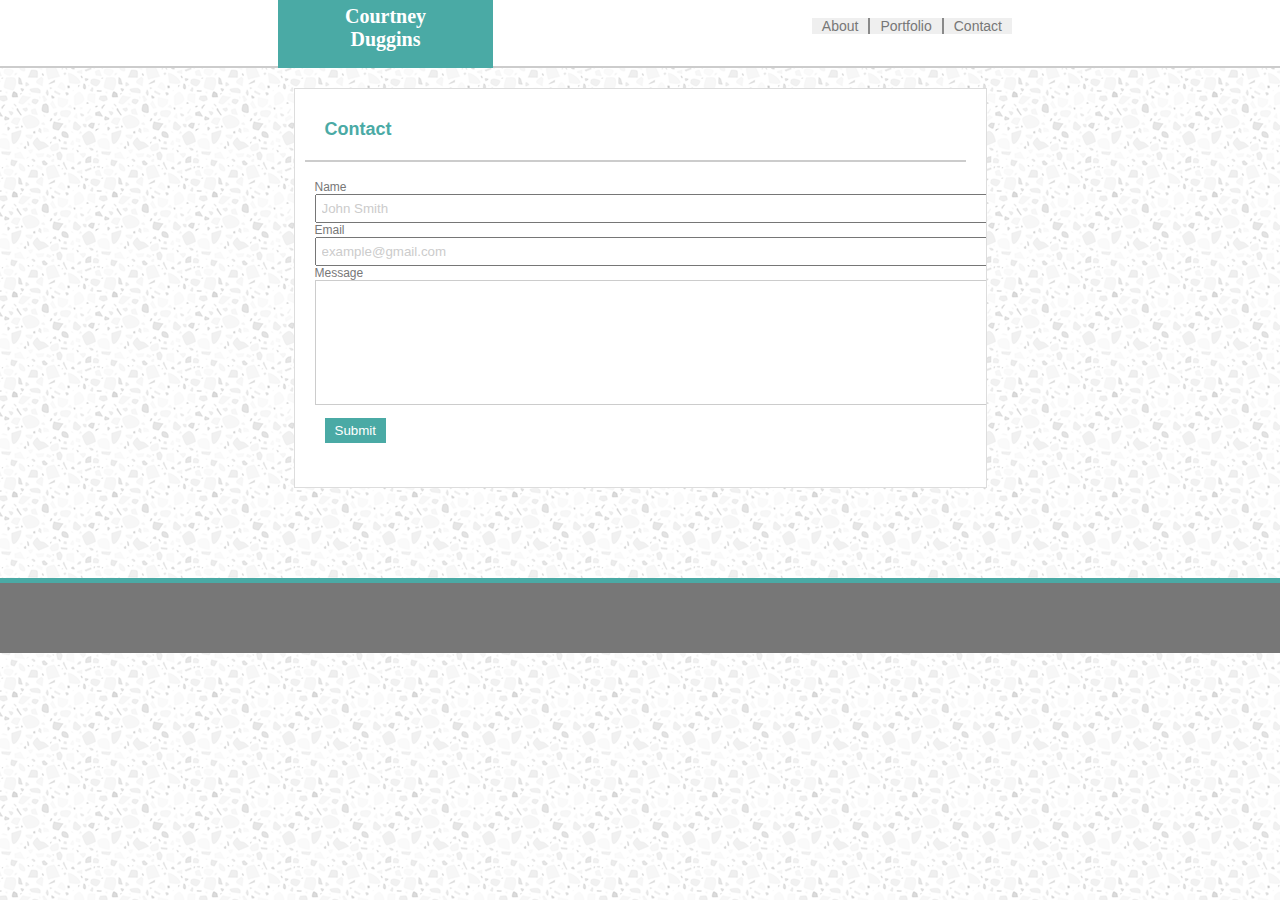
<file: contact.html>
<!DOCTYPE html>
<html lang="en">

<head>
    <meta charset="UTF-8">
    <meta name="viewport" content="width=device-width, initial-scale=1.0">
    <meta http-equiv="X-UA-Compatible" content="ie=edge">
    <link rel="stylesheet" href="assets/css/style.css">
    <title>Contact</title>
</head>

<body>
    <header>

        <h1> Courtney
            <br> Duggins </h1>

        <button class="btn Contact">
            <a href="contact.html">Contact</a>
        </button>
        <button class="btn Portfolio">
            <a href="portfolio.html">Portfolio</a>
        </button>
        <button class="btn About">
            <a href="index.html">About</a>
        </button>

    </header>

    <section id="form">
    
        <h3>Contact</h3>
    
        <form action="/action_page.php" target="_blank">
            Name
            <br>
            <input type="text" name="First Name Last Name" id="Name" Value="John Smith">
            <br> Email
            <br>
            <input type="text" name="Email" id="Email" value="example@gmail.com">
            <br> Message
            <br>
            <textarea name="Message" id="Message" rows="5"></textarea>
            <br>

            <input type="submit" id="submit" value="Submit">
    
    
        </form>
    </section>

    <footer class=#></footer>
</body>

</html>
</file>
<file: assets/css/style.css>
* {box-sizing: border-box;

}

body {
    background-image: url(../images/light-grey-terrazzo.png);
    background-repeat: repeat;
}

header {
    border-bottom: solid;
    border-bottom-color: #cccccc;
    border-width: 2px;
    background-color: #ffffff;
    position: relative;
    height: 70px;
    margin-top: -10px;
    margin-bottom: 0px;
    margin-right: -10px;
    margin-left: -10px;
    
}

h1 {
    float: left;
    background-color: #4aaaa5;
    position: absolute;
    margin:-10px 280px;
    color: #ffffff;
    font-family: Georgia, 'Times New Roman', Times, serif;
    font-size: 20px;
    text-align: center;
    padding: 17px;
    width: 215px;
    
    
}

.btn {
    float: right;
    /* margin-left: 200px; */
    /* text-align: center; */
    padding: 0px 10px;
    border-bottom: 0px;
    border-top: 0px;
    border-left: 0px;
    border-color: #dddddd;
    margin-top: 20px;
    
    
}

.Contact {
    border-right: 0px;
    margin-right: 270px;
}

a:link{
    text-decoration: none;
    color: #777777;
    font-size: 14px;
}
a:visited
{
    text-decoration: none;
    color: #777777;
    font-size: 14px;
}

#main {
    position: relative;
    background-color: #ffffff;
    width: 690px;
    height: 375px;
    border-style: solid;
    border-color: #dddddd;
    border-width: 1px;
    margin: 20px auto;
    padding: 20px;
    overflow: auto;
}

#Images {
    position: relative;
    background-color: #ffffff;
    width: 693px;
    height: 625px;
    border-style: solid;
    border-color: #dddddd;
    border-width: 1px;
    margin: 20px auto;
    padding: 20px;
    overflow: auto;
}

h2, h3, h4 {
    color: #4aaaa5;
    padding:20px;
    margin-top: -10px;
    border-style: solid;
    border-color: #cccccc;
    border-width: 2px;
    border-right: 0px;
    border-left: 0px;
    border-top: 0px;

}

.Left {
    float: left;
    margin-right: 20px;
}

/* .Right {
    float:right;
} */

#ProPic {
    float: left;
    margin-left: -10px;
    margin-right: 10px;
    margin-bottom: 10px;
    padding: 10px;
    width: 200px;
    height: 150px;
} 

p {
    /* float: right; */
    /* position: absolute; */
    /* overflow: auto; */
    font-family: Arial, Helvetica, sans-serif;
    color: #777777;
    line-height: 25px;
}

#form {
    color: #777777;
    font-family: Arial, Helvetica, sans-serif;
    font-size: 12px;
    position: relative;
    background-color: #ffffff;
    width: 693px;
    height: 400px;
    border-style: solid;
    border-color: #dddddd;
    border-width: 1px;
    margin: 20px auto;
    padding: 20px;
    overflow: auto;
}

h3, h4 {
    font-size: 18px;
    margin-left: -10px
}

input {
    color: #cccccc;
    font-family: Arial, Helvetica, sans-serif;
    padding: 5px;
}
textarea {
    width: 682px;
    height: 125px;
}

#Name, #Email {
    padding-right: 550px;
}

#Message {
    border-color: #cccccc;
}

#submit {
    background-color: #4aaaa5;
    color: #ffffff;
    padding: 5px 10px;
    border: 0px;
    margin: 10px 10px -10px 10px;
}

.container {
    position: relative;
    /* display: inline-block; */
    font-family: Georgia, 'Times New Roman', Times, serif;
    font-size: 14px;

}

img {
    width: 174px;
    height: 175px;
    margin-bottom: 20px;
}

#top-left {
    position: absolute;
    float: left;
    background-color: #4aaaa5;
    color: #ffffff;
    text-align: center;
    padding: 14px 56px;
    top: 125px;
} 
    /* top: 125px; */

    /* margin-top: 110px; */



#middle-left {
    position: absolute;
    float: left;
    background-color: #4aaaa5;
    color: #ffffff;
    text-align: center;
    padding: 14px 49px;
    top: 323px; 
}


#bottom-left {
    position: absolute;
    float: left;
    background-color: #4aaaa5;
    color: #ffffff;
    text-align: center;
    padding: 14px 26px;
    top: 521px;
    left: 0px;
} 


#top-right { 
    position: absolute;
    float: right;
    background-color: #4aaaa5;
    color: #ffffff;
    text-align: center; 
    padding: 14px 52px;
    top: 125px;
    right: 283px;
    /* margin-top: 110px;
    margin-right: 115px; */
} 

 #middle-right {
    position: absolute;
    float: right;
    background-color: #4aaaa5;
    color: #ffffff;
    text-align: center;
    padding: 14px 25px;
    left: 194px;
    bottom: 29px;

    
    /* margin-top: 110px;
    margin-right: 120px; */
}   

/* .top-right, .middle-right {
    position: absolute;
    background-color: #4aaaa5;
    color: #ffffff;
    text-align: center;
    /* padding: 20px: */



footer {
    /* position: sticky; */
    position: sticky;
    background-color: #777777;
    border-style: solid;
    border-width: 5px;
    border-color: #4aaaa5;
    height: 75px;
    border-bottom: none;
    border-right: none;
    border-left: none;
    margin-top: 90px;
    margin-bottom: 0px;
    margin-left: -10px;
    margin-right: -10px;

}


@media screen and (max-width:980px) {

    h1 {

        margin: -10px 32px;
    }

    .Contact {
        margin-right: 45%;
    }

    #main {
       margin-top: 20px;
       margin-left: 25px;
       margin-bottom: 20px;
        width: 500px;
        height: 375px;
        
    }

    #Images {

        width: 500px;
        height: 700px; 
        margin-left: 24px;

        /* height: 85%;  */
    }

    #top-right {
        right: 90px;
    }

    #form {
    
        width: 400px;
        margin-left: 23px;

    }
    
}

@media screen and (max-width:768px) {
    h1 {

        margin: -10px 15px;
        padding-right: 7px;
        padding-left: 7px;
    }

    #main {
       margin-top: 15px;
       margin-left: 5px;
       margin-bottom: 100px;
       margin-right: 5px;
        width: 500px;
        height: 375px;
        
    }

    .Contact {
        margin-right: 300px;
    }

    #Images {

        margin-left: 5px;
        margin-right: 5px;
        width: 450px;
    }

    #top-right {
        right: 40px;

    }

    #form {
        margin-right: center;
        margin-left: 5px;
        width: 450px;
        
    }
    #Name, #Email {
        padding-right: 235px;
    } 

    textarea {
        width: 368px;
    }

    footer {

        margin-top: 50px;
    }

    
}

@media screen and (max-width:640px) {

    header {
        position: static;
        height: 110px;
    }
    h1 {

        margin-top: -5px;
        margin-bottom: -5px;
        margin-right: 0px;
        margin-left: 0px;
        padding: 15px;
        width: 100%
    }

    #main {
       margin-top: 15px;
       margin-left: 60px;
       margin-bottom: 100px;
       margin-right: 3px;
        width: 490px;
        height: 375px;
       
        
    }


    .btn {
    padding: 0px 10px;
    margin-top: 80px;
    text-align: center;
    margin-right: 0px;

    }

    .Contact {
        margin-right: 220px;
    }

    #Images {

        width: 210px;
        left: 200px;
        margin-right: 5px;
        margin-left: 5px;
    }

    #top-right {

        top: 720px;
        right: -5px;
        padding-left: 52px;
    }

    #middle-left {

        padding: 8px 68px;
        top: 319px;
    }

    #bottom-left {

        padding-top: 0px;
        padding-bottom: 5px;
        padding-right: 63px;
        padding-left: 60px;
        top: 512px;
        left: 0px;  
    }

    #middle-right {

        left: 1px;
        padding-top: 5px;
        padding-bottom: 5px;
        padding-right: 63px;
        padding-left: 63px;

    }

    #form {

        width: 400px;
        height: 500px;
        right: -10px;
        margin:20px auto;
    }

    #Name, #Email {
        padding-right: 200px;
    }   
    
    

    textarea {
        width: 334px;
    }
}
</file>
